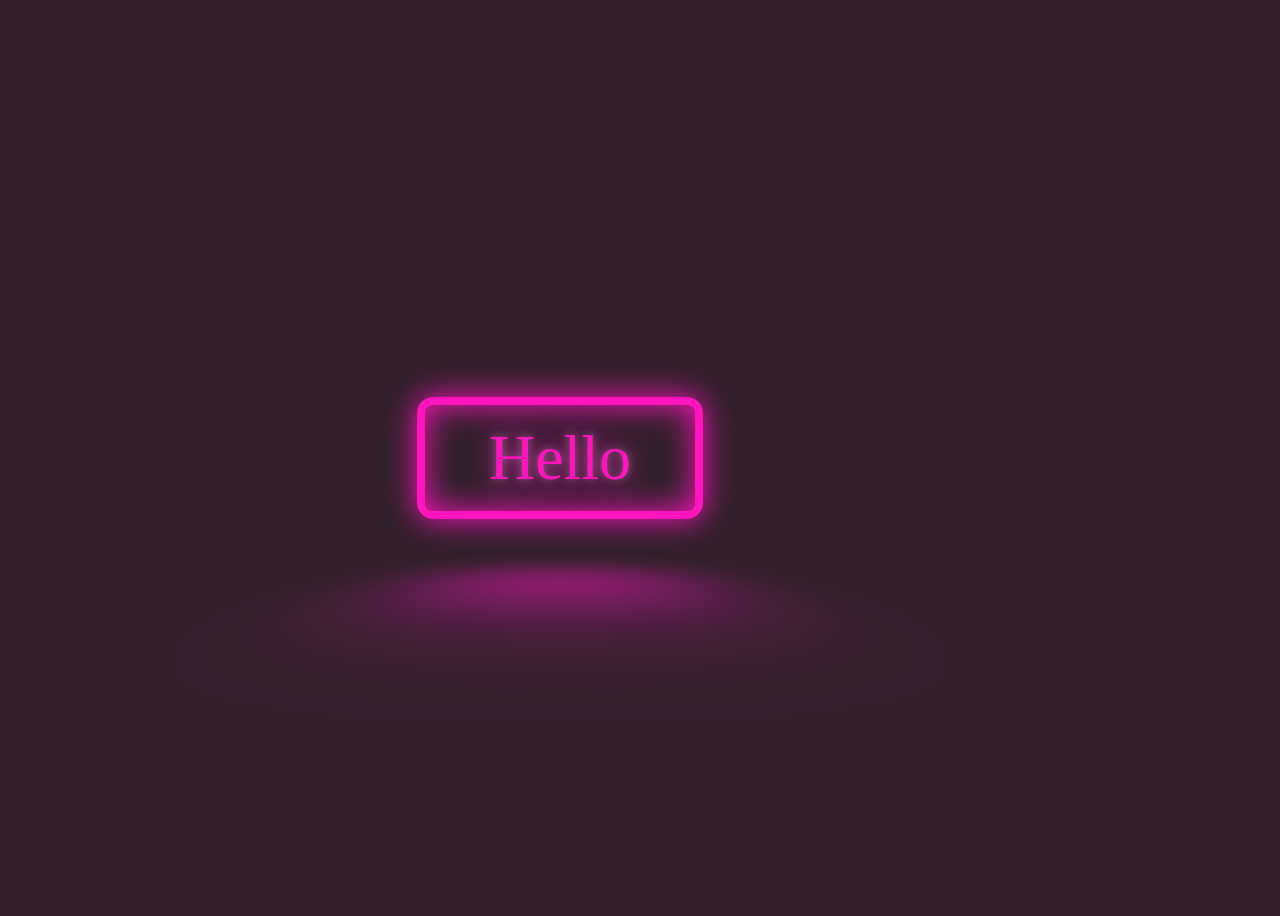
<file: index.html>
<!DOCTYPE html>
<html lang="en">
<head>
    <meta charset="UTF-8">
    <meta name="viewport" content="width=device-width, initial-scale=1.0">
    <link rel="stylesheet" href= "style.css">
    <title>Tell me</title>
</head>
<body>

    <a href="what.html" class="neon-button">Hello</a>

    <script src="index.js"></script>
</body>
</html>
</file>
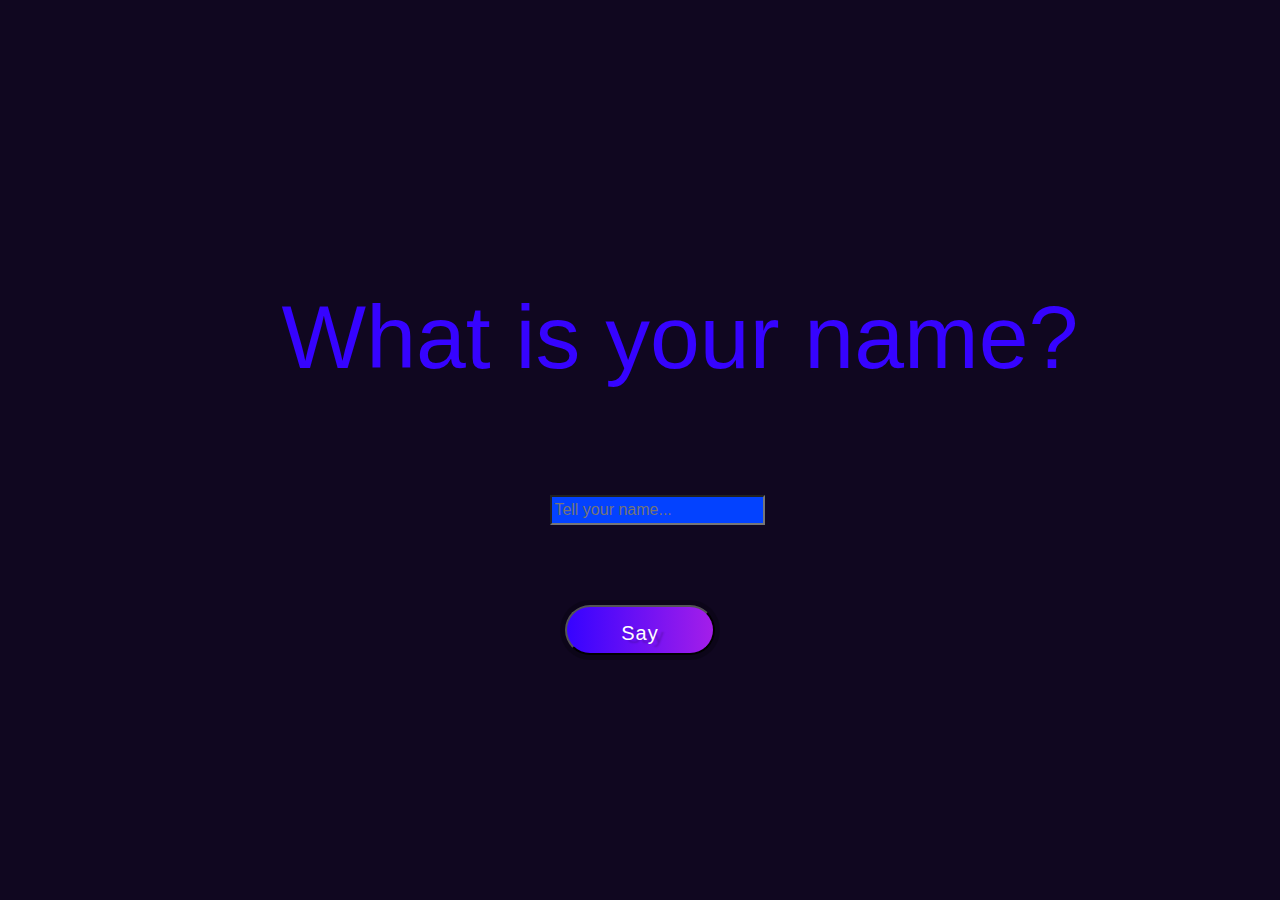
<file: what.html>
<!DOCTYPE html>
<html lang="en">
<head>
    <meta charset="UTF-8">
    <meta name="viewport" content="width=device-width, initial-scale=1.0">
    <link rel="stylesheet" href="https://cdn.jsdelivr.net/npm/bootstrap@5.3.2/dist/css/bootstrap.min.css">
    <link rel="stylesheet" href="what.css">
    <title>Tell me</title>
    
</head>
<body>
    <label id="myName">What is your name?</label><br>
    <input type="text" id="mytext" placeholder="Tell your name..."><br>
    <button type="button"  id="myButton">Say</button>

    <script src="index.js"></script>
</body>
</html>
</file>
<file: style.css>
:root {
    --clr-neon: hsl(317 100% 54%);
    --clr-bg: hsl(323 21% 16%);
  }
  
  *,
  *::before,
  *::after {
    box-sizing: border-box;
  }
  
  body {
    min-height: 100vh;
    display: grid;
    place-items: center;
    background: var(--clr-bg);
    font-family: "Balsamiq Sans", cursive;
    color: var(--clr-neon);
    padding-right: 10rem;
  }
  
  .neon-button {
    font-size: 4rem;
  
    display: inline-block;
    cursor: pointer;
    text-decoration: none;
    color: var(--clr-neon);
    border: var(--clr-neon) 0.125em solid;
    padding: 0.25em 1em;
    border-radius: 0.25em;
  
    text-shadow: 0 0 0.125em hsl(0 0% 100% / 0.3), 0 0 0.45em currentColor;
  
    box-shadow: inset 0 0 0.5em 0 var(--clr-neon), 0 0 0.5em 0 var(--clr-neon);
  
    position: relative;
  }
  
  .neon-button::before {
    pointer-events: none;
    content: "";
    position: absolute;
    background: var(--clr-neon);
    top: 120%;
    left: 0;
    width: 100%;
    height: 100%;
  
    transform: perspective(1em) rotateX(40deg) scale(1, 0.35);
    filter: blur(1em);
    opacity: 0.7;
  }
  
  .neon-button::after {
    content: "";
    position: absolute;
    top: 0;
    bottom: 0;
    left: 0;
    right: 0;
    box-shadow: 0 0 2em 0.5em var(--clr-neon);
    opacity: 0;
    background-color: var(--clr-neon);
    z-index: -1;
    transition: opacity 100ms linear;
  }
  
  .neon-button:hover,
  .neon-button:focus {
    color: var(--clr-bg);
    text-shadow: none;
  }
  
  .neon-button:hover::before,
  .neon-button:focus::before {
    opacity: 1;
  }
  .neon-button:hover::after,
  .neon-button:focus::after {
    opacity: 1;
  }
</file>
<file: what.css>
*   { box-sizing: border-box;}

body
{
    margin: 0;
    padding: 0;
    background: #100720;
    font-family: sans-serif;
    place-items: center;
    color: linear-gradient(90deg, #3603ff, #a41ee9);

}

label {
   position: absolute;
   top: 30%; 
   left: 22%;
   font-size: 7vw; 
   color: #3603ff;

}

input{
    position: absolute;
    top: 55%; 
    left: 43%;
    background-color: #0342ff;
    
}
button>a {


}
button{
    position: absolute;
    top: 70%;
    left: 50%;
    transform: translate(-50%, -50%) perspective(500px) ;
    width: 150px;
    height: 50px;
    line-height: 50px;
    text-shadow: 6px 3px 2px rgba(0,0,0,.2);
    background: linear-gradient(90deg, #3603ff, #a41ee9);
    border-radius: 25px;
    text-decoration: none;
    color: #fff;
    text-align: center;
    font-size: 20px;
    letter-spacing: 1px;
    transition: .5s;
    overflow: hidden;
    box-shadow: 0 0 0 5px rgba(0,0,0, .2);
}

button::before {
    content: '';
    position: absolute;
    top: 0;
    left: -100%;
    width: 100%;
    height: 100%;
    background: linear-gradient(90deg, transparent, #fff , transparent);
    transition: .5s;

}

button:hover {
    transform: translate(-50%, -50%) perspective(500px) ;
    text-shadow: -6px 3px 2px rgba(0,0,0,.2);


}

button:hover::before {
    left: 100%;
}
</file>
